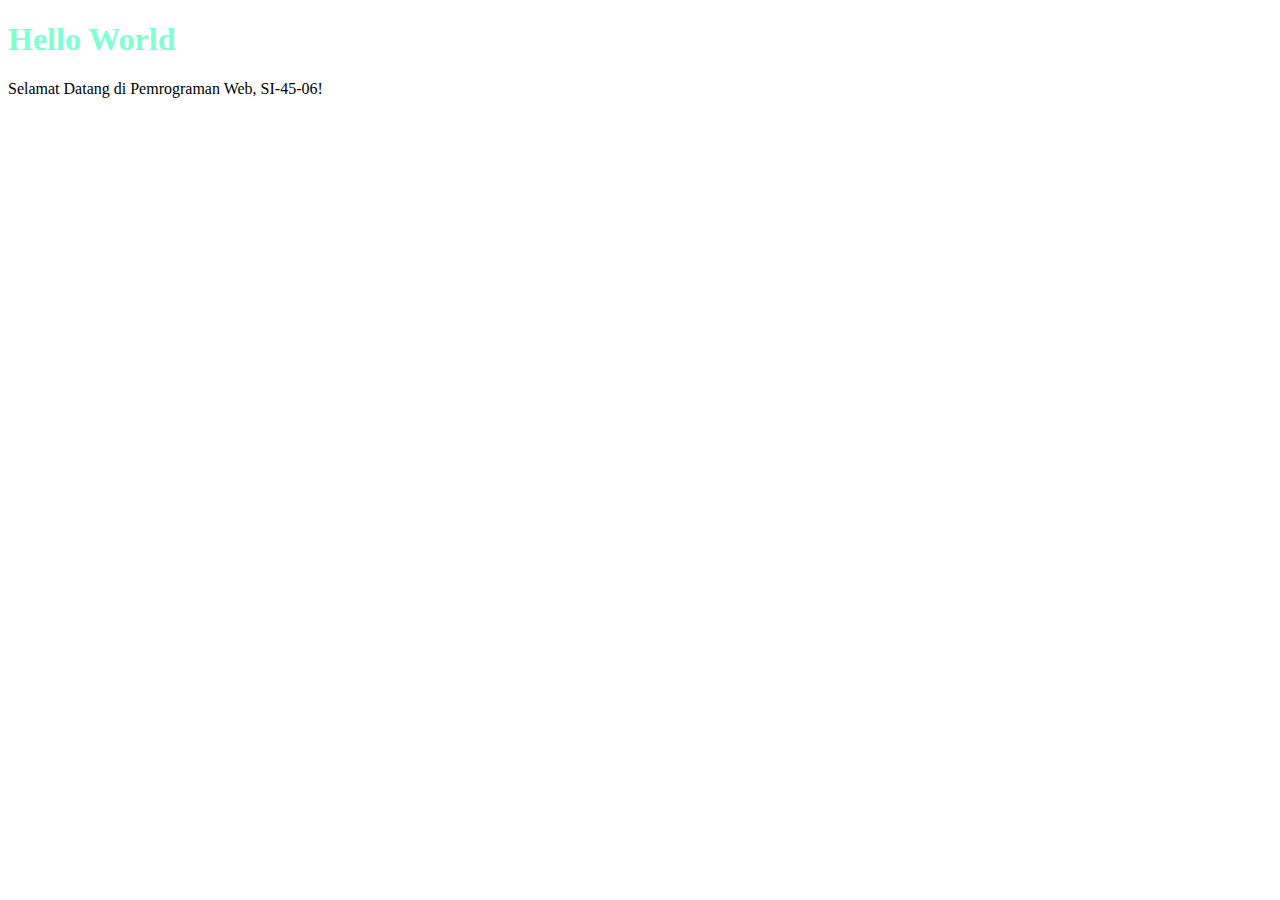
<file: LATIHAN WEEK 3 WAD/Latihan1.html>
<!DOCTYPE html>
<html>
<head>
<title>Embeded Internal CSS</title>
<link rel="stylesheet" type="text/css" href="Warna2.css">

</head>
<body>

    <h1>Hello World</h1>
    <p>Selamat Datang di Pemrograman Web, SI-45-06!</p>
    
</body>
</file>
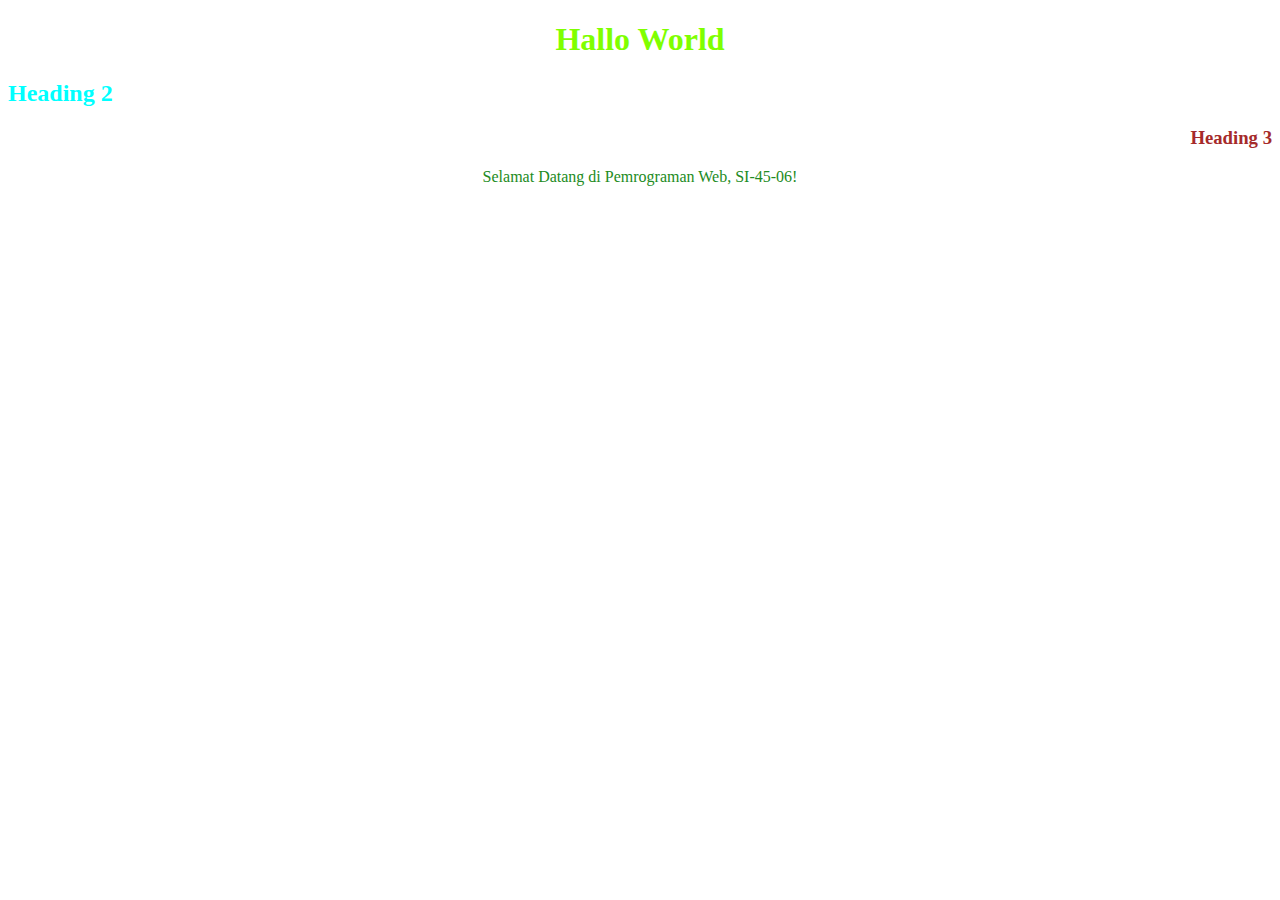
<file: LATIHAN WEEK 3 WAD/Latihan2.html>
<!DOCTYPE html>
 <html>
 <head>
 <title>Embeded Eksternal CSS</title>
 <link rel="stylesheet" type= "text/css" href="Warna3.css">

 </head>
 <body>

 <h1>Hallo World</h1>
 <h2>Heading 2</h2>
 <h3>Heading 3</h3>
 <p>Selamat Datang di Pemrograman Web, SI-45-06!</p>

 </body>
 </html>
</file>
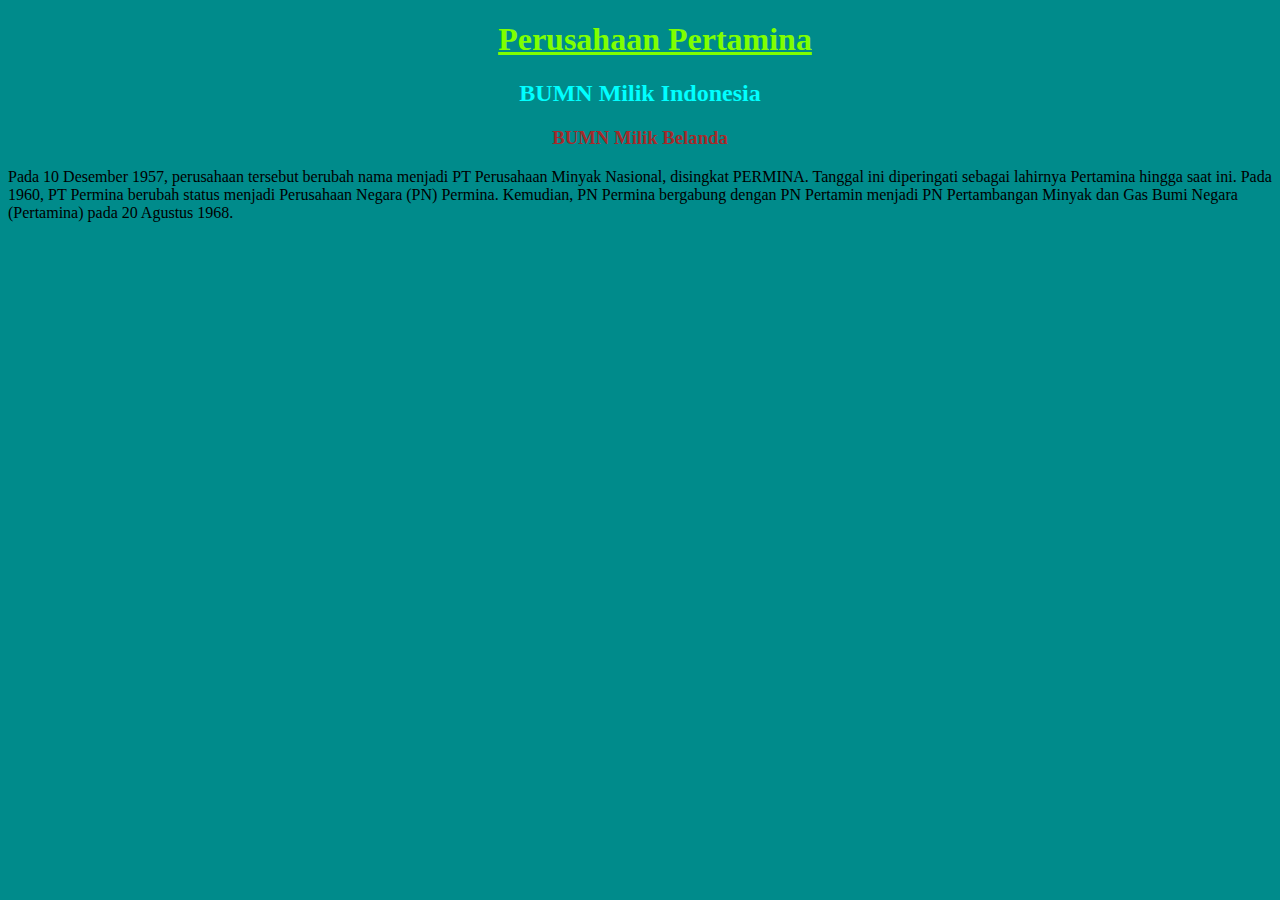
<file: LATIHAN WEEK 3 WAD/Latihan3.html>
<!DOCTYPE html>
 <html>
 <head>
 <title>Styling Text</title>
 <link rel="stylesheet" type="text/css" href="BodyWarna.css">

<head>
<body>
<h1>Perusahaan Pertamina</h1>
<h2>BUMN Milik Indonesia</h2>
<h3>BUMN Milik Belanda</h3>
<p>Pada 10 Desember 1957, perusahaan tersebut berubah nama menjadi PT Perusahaan Minyak Nasional, disingkat PERMINA.
    Tanggal ini diperingati sebagai lahirnya Pertamina hingga saat ini. Pada 1960, PT Permina berubah status menjadi Perusahaan Negara (PN) Permina. 
    Kemudian, PN Permina bergabung dengan PN Pertamin menjadi PN Pertambangan Minyak dan Gas Bumi Negara (Pertamina) pada 20 Agustus 1968.
</file>
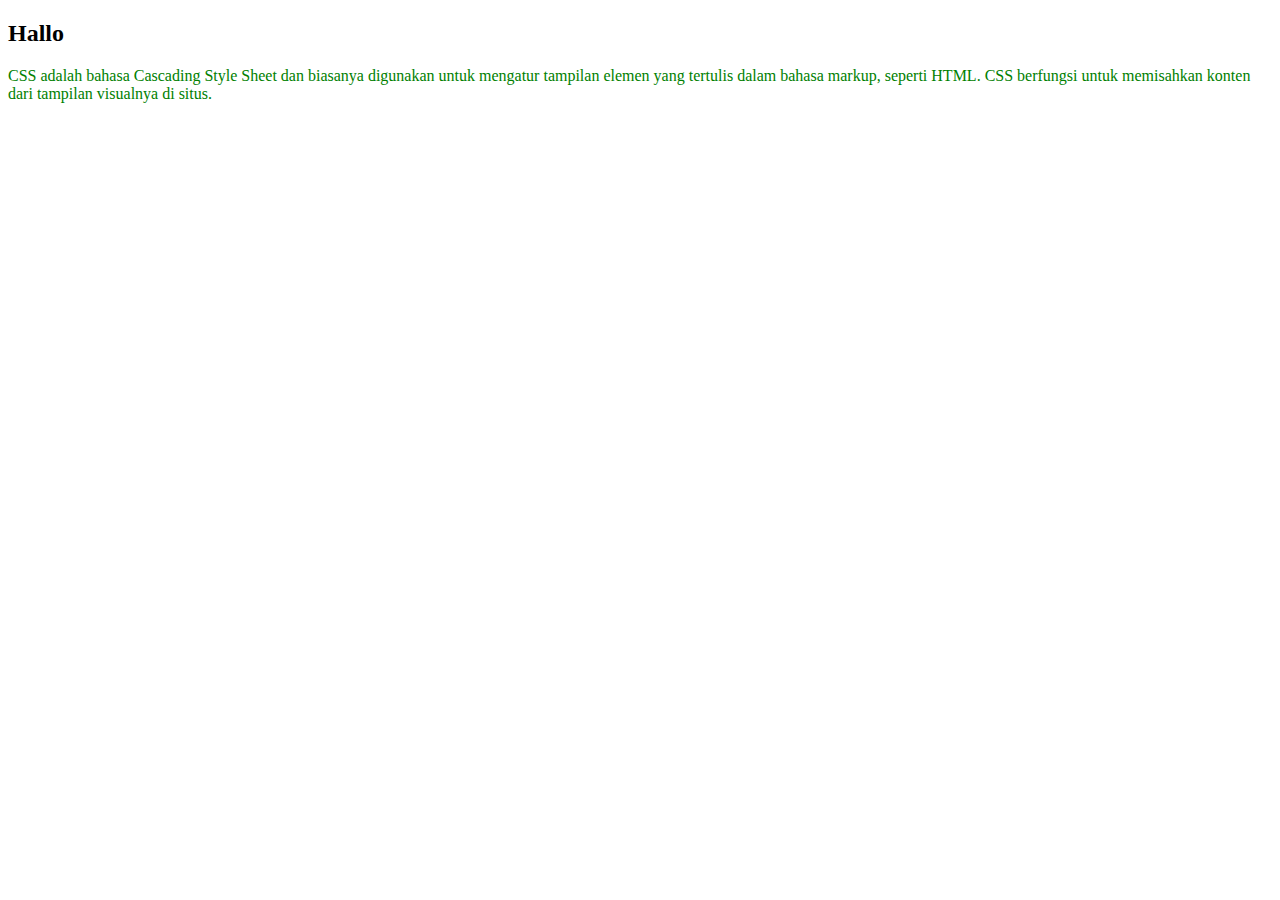
<file: LATIHAN WEEK 3 WAD/LatihanCSS.html>
<!DOCTYPE html>
 <html>
 <head>
<title>Specificity</title>
 <link rel="stylesheet" type="text/css" href="Warna4.css">
 </head>
 <body>

<h2>Hallo</h2>
<p>CSS adalah bahasa Cascading Style Sheet dan biasanya digunakan untuk mengatur tampilan elemen yang tertulis dalam bahasa markup, seperti HTML. 
    CSS berfungsi untuk memisahkan konten dari tampilan visualnya di situs.</p>

 </body>
 </html>
</file>
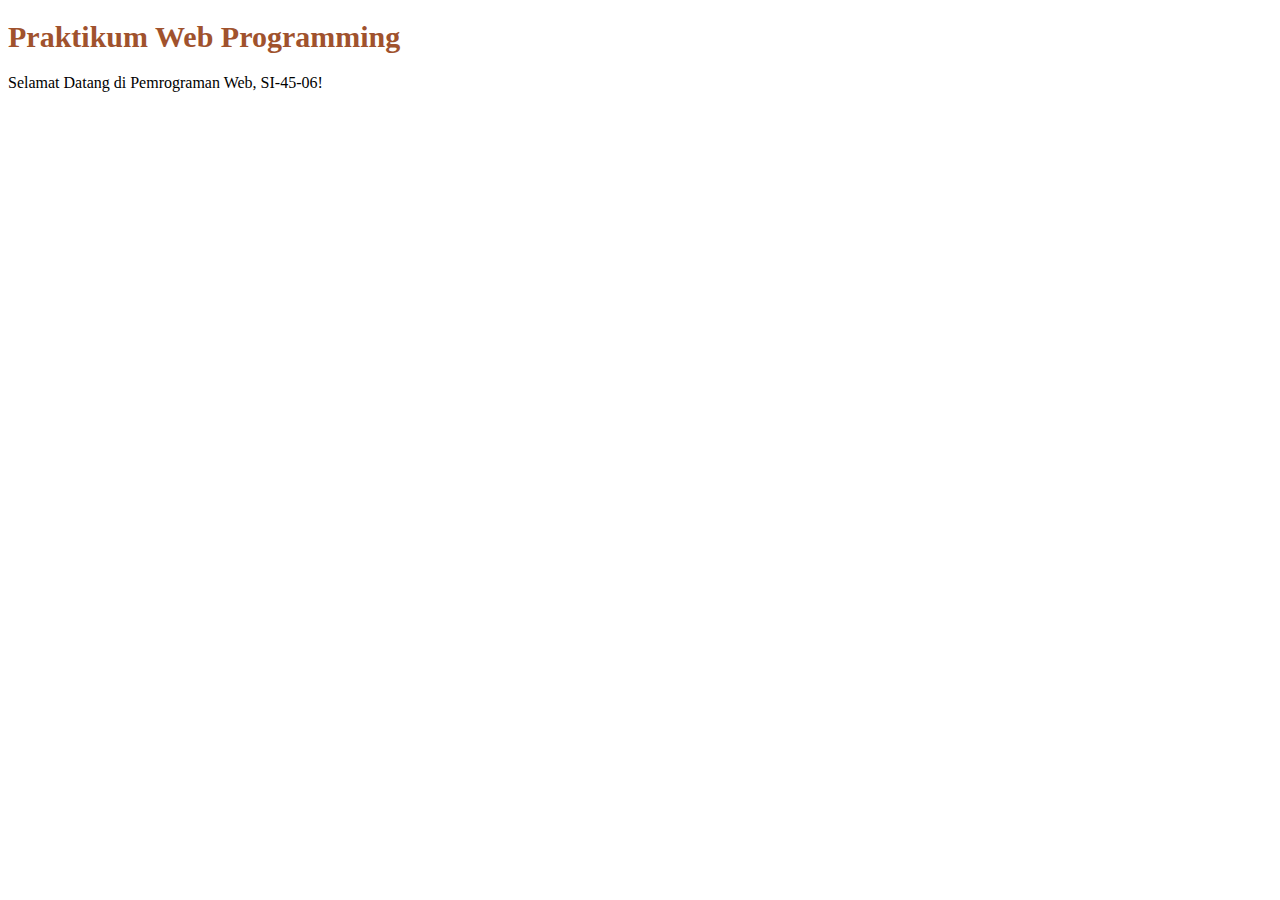
<file: LATIHAN WEEK 3 WAD/LatihanFont.html>
<!DOCTYPE html>
<html>
<head>
<title>Embeded Internal CSS</title>

</head>
<body>

    <h1 style ="color: sienna; font-size: 30px;">Praktikum Web Programming</h1>
    <p>Selamat Datang di Pemrograman Web, SI-45-06!</p>
    
</body>
</file>
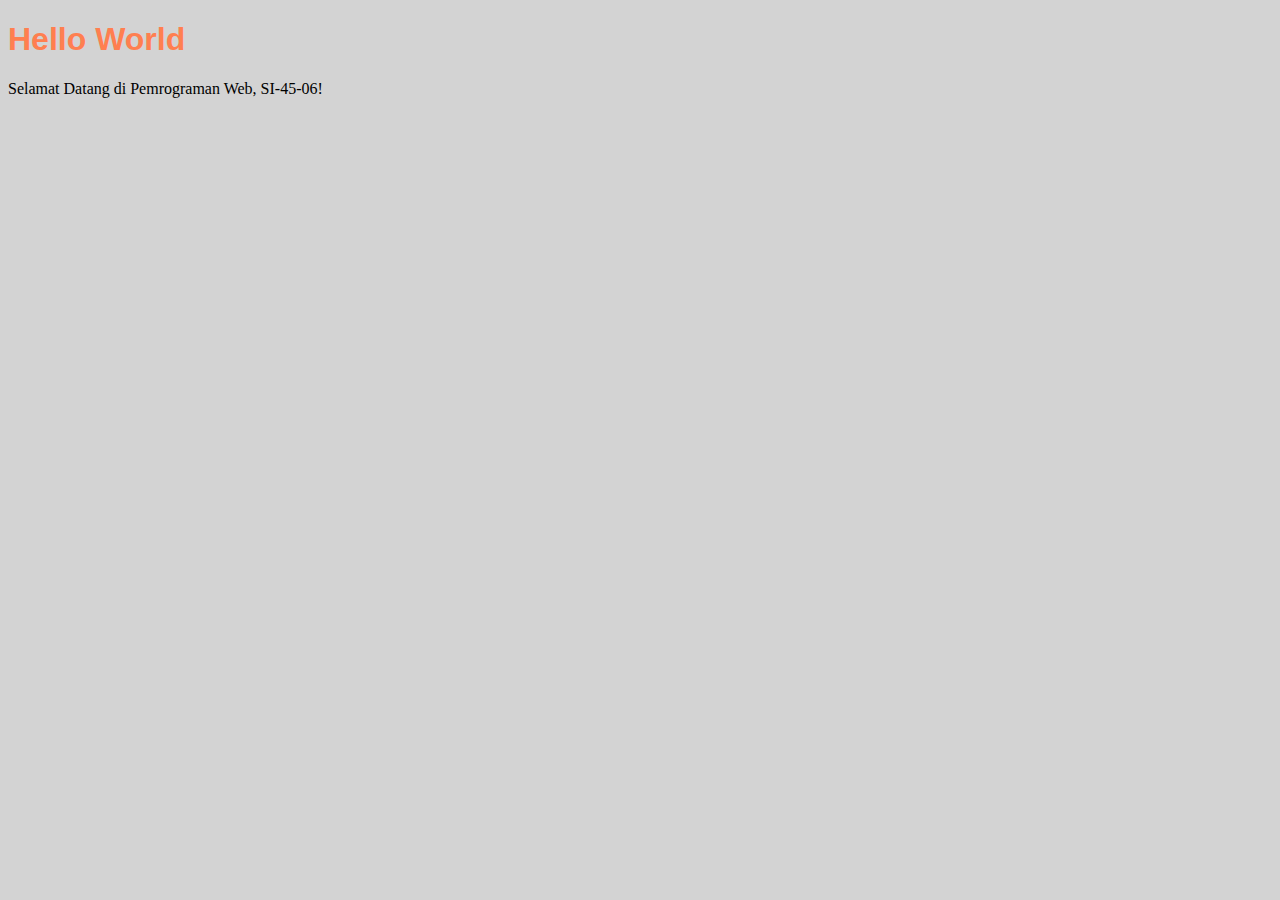
<file: LATIHAN WEEK 3 WAD/LatihanWarna.html>
<!DOCTYPE html>
<html>
<head>
<title>Embeded Internal CSS</title>
        <style>
                body{
                    background-color: lightgray;
                }
                h1{
                    color: coral;
                    font-family: Arial, Helvetica, sans-serif;
                }
        </style>
</head>
<body>
    <h1>Hello World</h1>
    <p>Selamat Datang di Pemrograman Web, SI-45-06!</p>
</body>
</file>
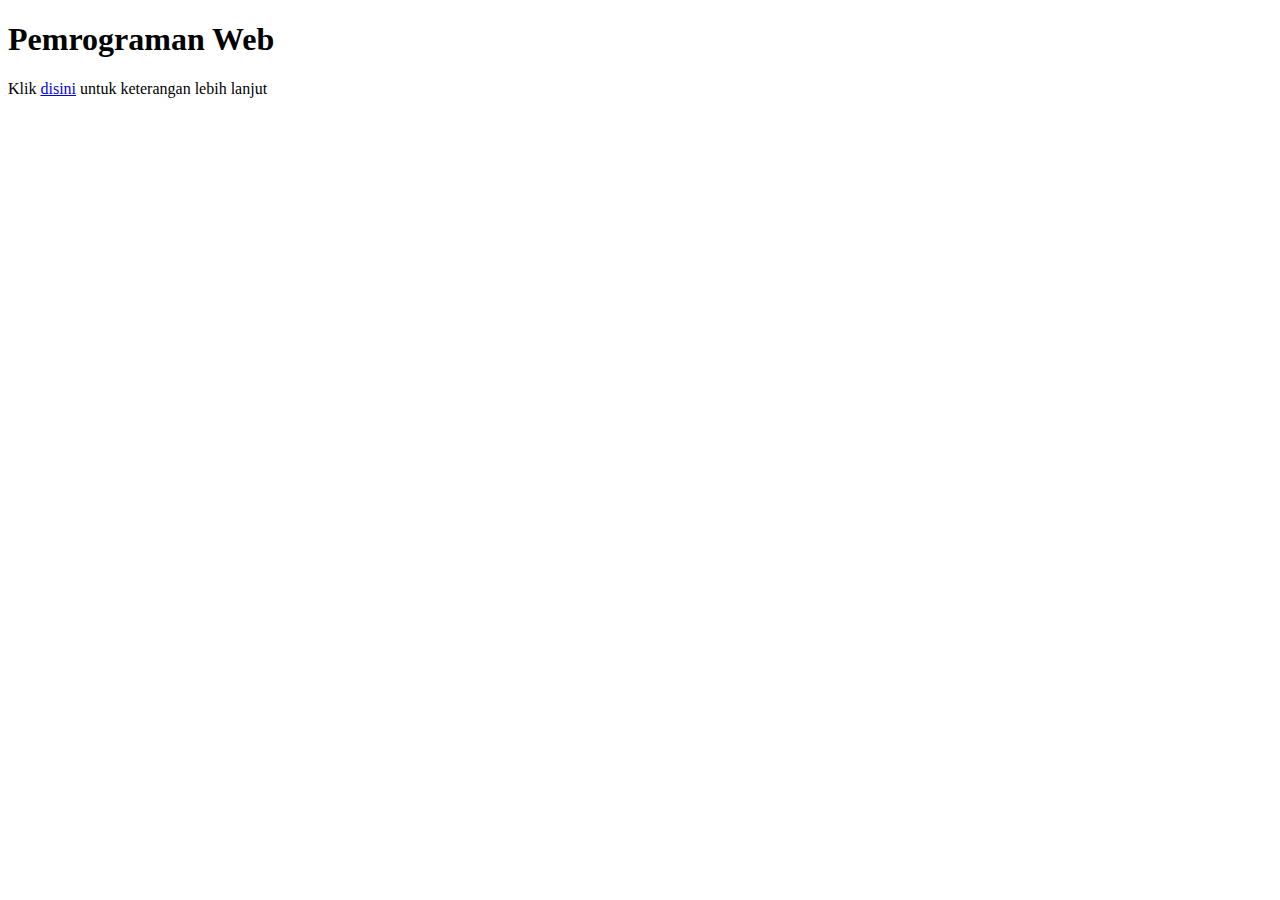
<file: Latihan/Halaman1.html>
<!DOCTYPE html>
<html lang="en">

<head>
    <meta charset="UTF-8">
    <meta name="viewport" content="width=device-width, initial-scale=1.0">
    <title>Latihan Hyperlink</title>
</head>

<body>
    <h1>Pemrograman Web</h1>
    <p>Klik <a href="http://telkomuniversity.ac.id"> disini</a> untuk keterangan lebih lanjut</p>

</body>

</html>
</file>
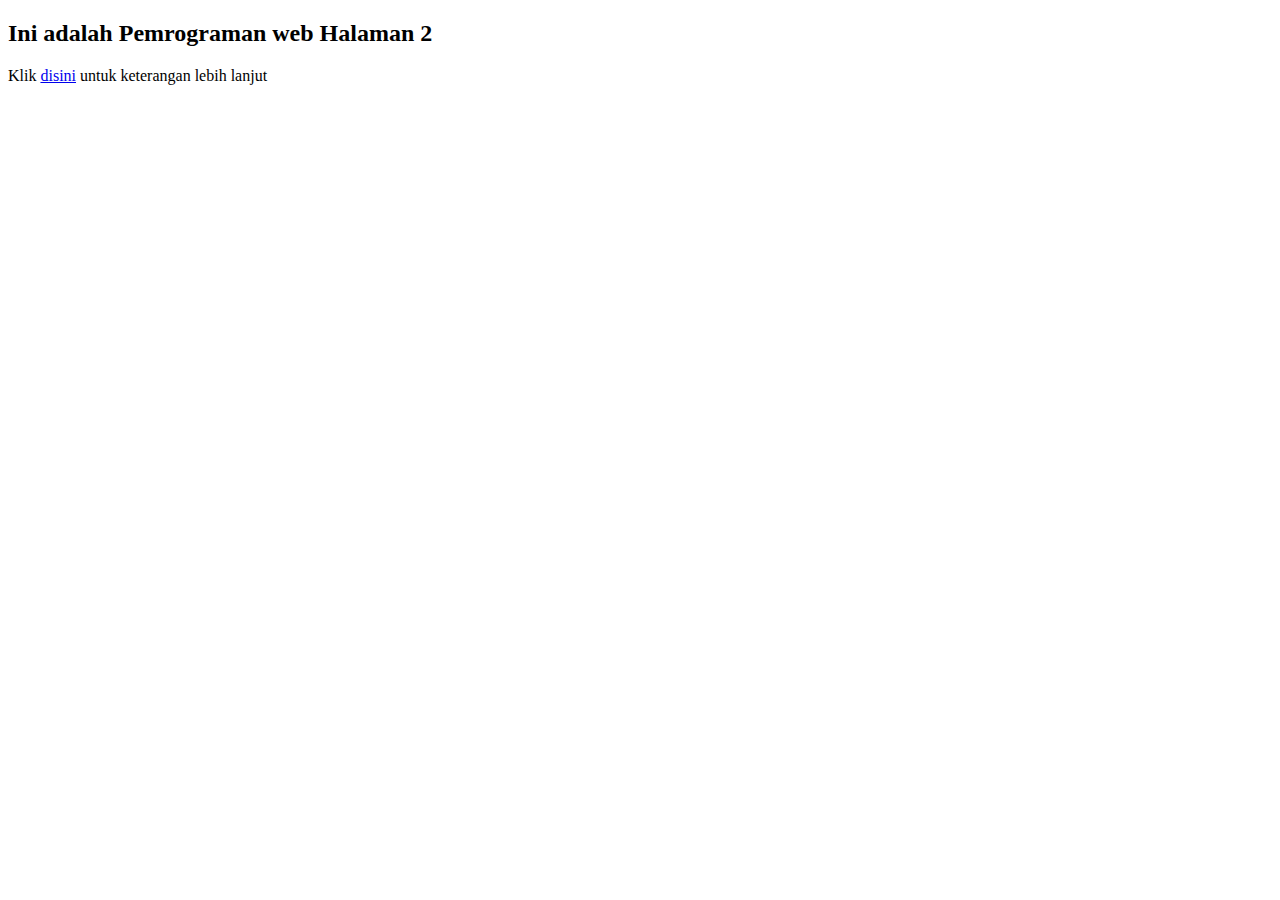
<file: Latihan/Halaman2.html>
<!DOCTYPE html>
<html>

<head>

    <title>Latihan Hyperlink Halaman 2</title>
</head>

<body>
    <h2>Ini adalah Pemrograman web Halaman 2</h1>
    <p>Klik <a href="halaman3.html"> disini</a> untuk keterangan lebih lanjut</p>

</body>

</html>
</file>
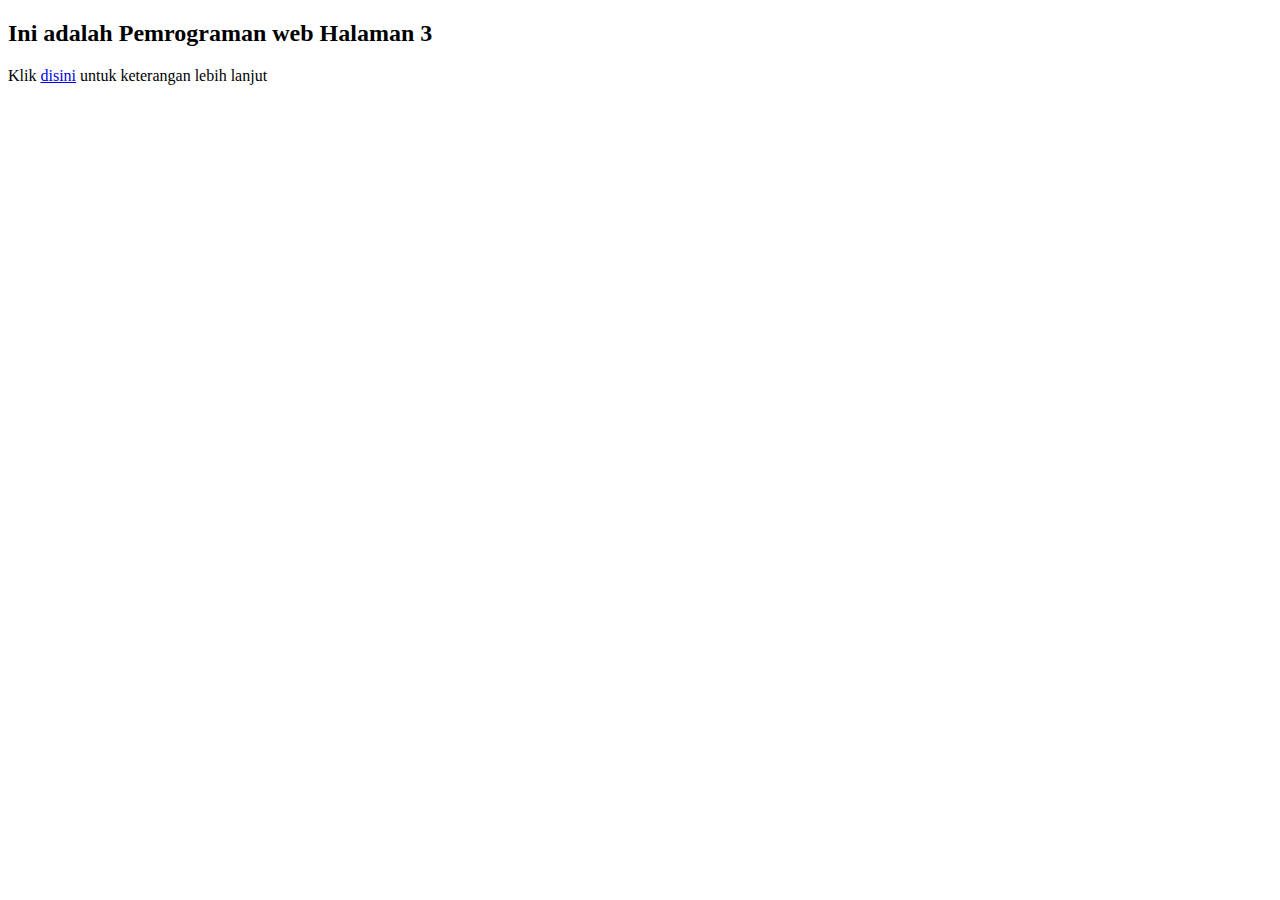
<file: Latihan/Halaman3.html>
<!DOCTYPE html>
<html>

<head>

    <title>Latihan Hyperlink Halaman 3</title>
</head>

<body>
    <h2>Ini adalah Pemrograman web Halaman 3</h1>
    <p>Klik <a href="halaman2.html"> disini</a> untuk keterangan lebih lanjut</p>

</body>

</html>
</file>
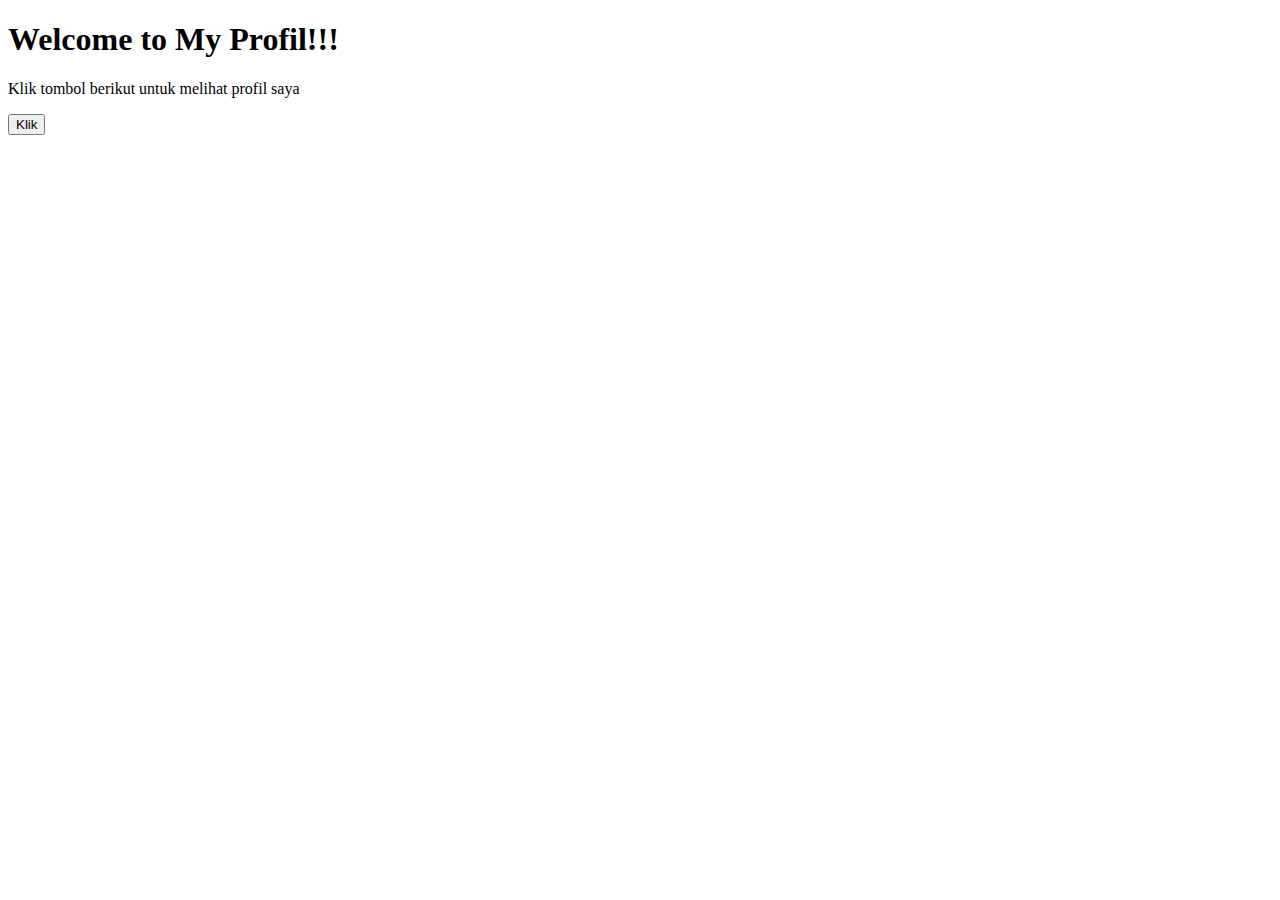
<file: TUGAS WAD HANIF/Tugas CV.html>
<!DOCTYPE html>
<html>
<head>
    <title>Latian WEB Bersama Pak Aman</title>
</head>
<body>
    <h1>Welcome to My Profil!!!</h1>
    <p id="demo">Klik tombol berikut untuk melihat profil saya</p>
    <button type="button" onclick="navigateToCV()"> Klik</button>
    <script>
        function navigateToCV() {
            window.location.href = 'index.html';
        }
    </script>
</body>
</html>
</file>
<file: LATIHAN WEEK 3 WAD/Warna2.css>
h1{
    color: aquamarine;
}
</file>
<file: LATIHAN WEEK 3 WAD/Warna3.css>
h1 {
    text-align: center;
    color:
             chartreuse;
    }
    h2 {
    text-align: left;
    color:
              aqua;
    }
    h3 {
    text-align: right;
    color:
              brown;
    }
    p{
    text-align: center;
    color:
            forestgreen;

    }
</file>
<file: LATIHAN WEEK 3 WAD/BodyWarna.css>
body{
    background-color: darkcyan;
}

h1{
text-align: center;
text-decoration: underline;
color: chartreuse;
text-indent: 30px;
}

h2{
text-align: center;
color: aqua;
text-transform: initial;
}

h3{
text-align: center;
color: brown;
letter-spacing: normal;
}
</file>
<file: LATIHAN WEEK 3 WAD/Warna4.css>
body{ background: white url() no-repeat top right}
p{
     color: red;
}
 p{
     color: green;
}
</file>
